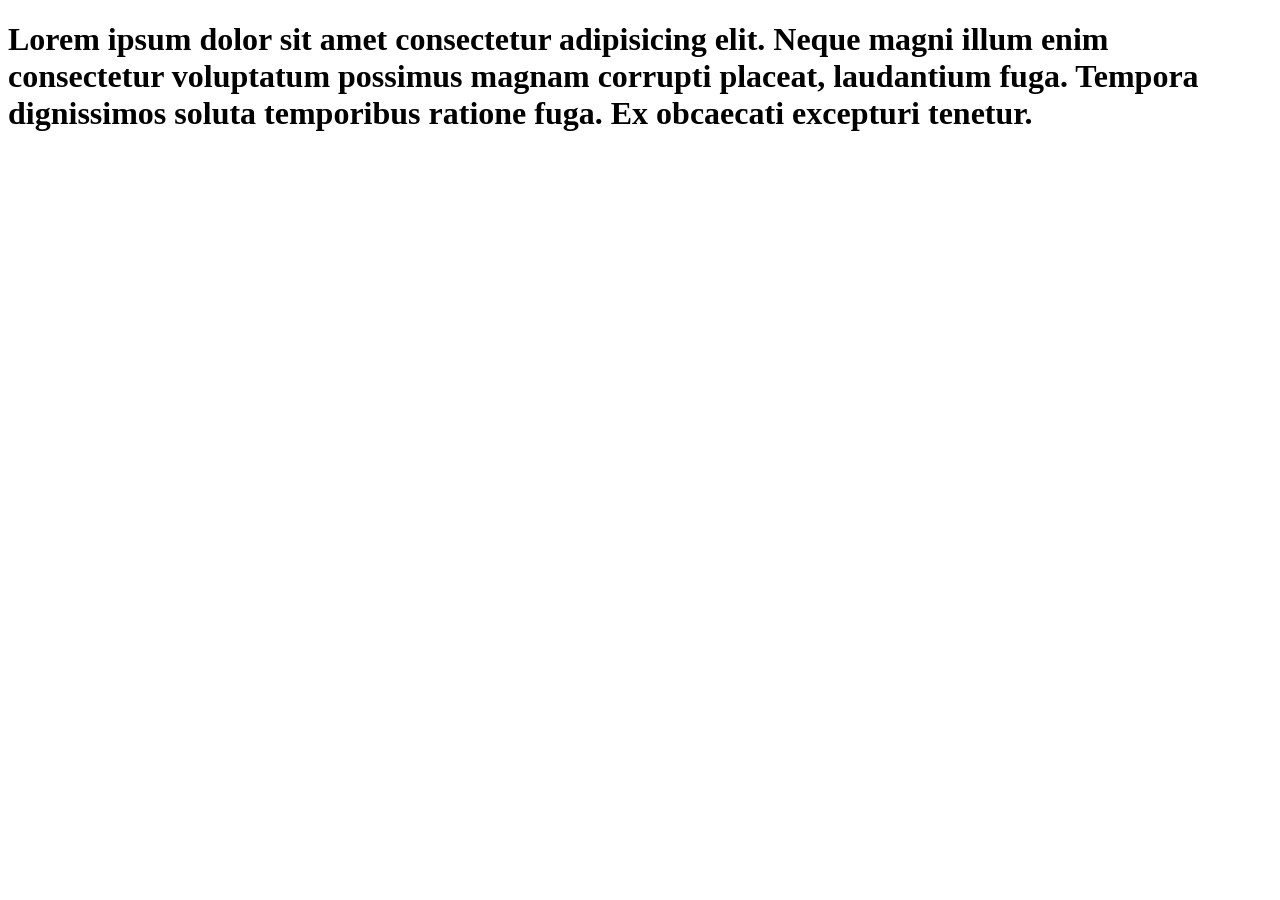
<file: Apache/cypherbaron/index.html>
<!DOCTYPE html>
<html lang="pt-br">
<head>
    <meta charset="UTF-8">
    <meta name="viewport" content="width=device-width, initial-scale=1.0">
    <title>Hello World</title>
</head>
<body>
    <h1>Lorem ipsum dolor sit amet consectetur adipisicing elit. Neque magni illum enim consectetur voluptatum possimus magnam corrupti placeat, laudantium fuga. Tempora dignissimos soluta temporibus ratione fuga. Ex obcaecati excepturi tenetur.</h1>
</body>
</html>
</file>
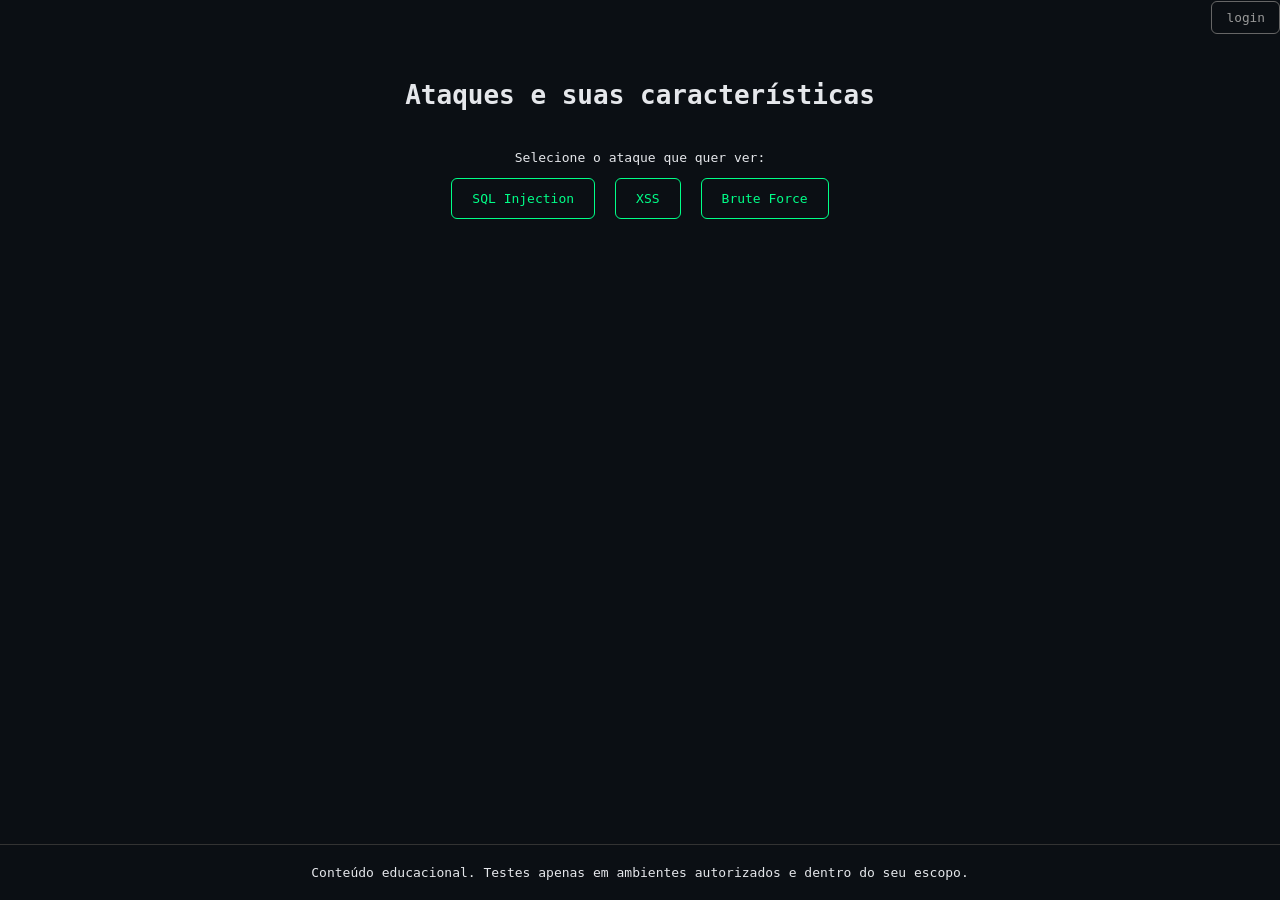
<file: WebSite (Apache2)/cypherbaron/index.html>
<!DOCTYPE html>
<html lang="pt-BR">
<head>
    <meta charset="UTF-8">
    <meta name="viewport" content="width=device-width, initial-scale=1.0">
    <title>Cypherbaron</title>
    <link rel="icon" type="image/png" href="assets/favicon.jpeg">
    <link rel="stylesheet" href="css/style.css">
</head>
<body>
    <div class="admin-top-right">
        <a href="admin/login.html" class="button-link admin-btn">login</a>
    </div>

    <main class="container">
    <h1>Ataques e suas características</h1>
        
    <div class="attack">
        <p>Selecione o ataque que quer ver:</p>

        <div class="attack-links">
            <a href="/ataques/sqli.html" class="button-link">SQL Injection</a>
            <a href="/ataques/xss.html" class="button-link">XSS</a>
            <a href="/ataques/bruteforce.html" class="button-link">Brute Force</a>
        </div>

    </div>
    </main>
    
    <footer class="warning-text">
        Conteúdo educacional. Testes apenas em ambientes autorizados e dentro do seu escopo.
    </footer>

</body>
</html>
</file>
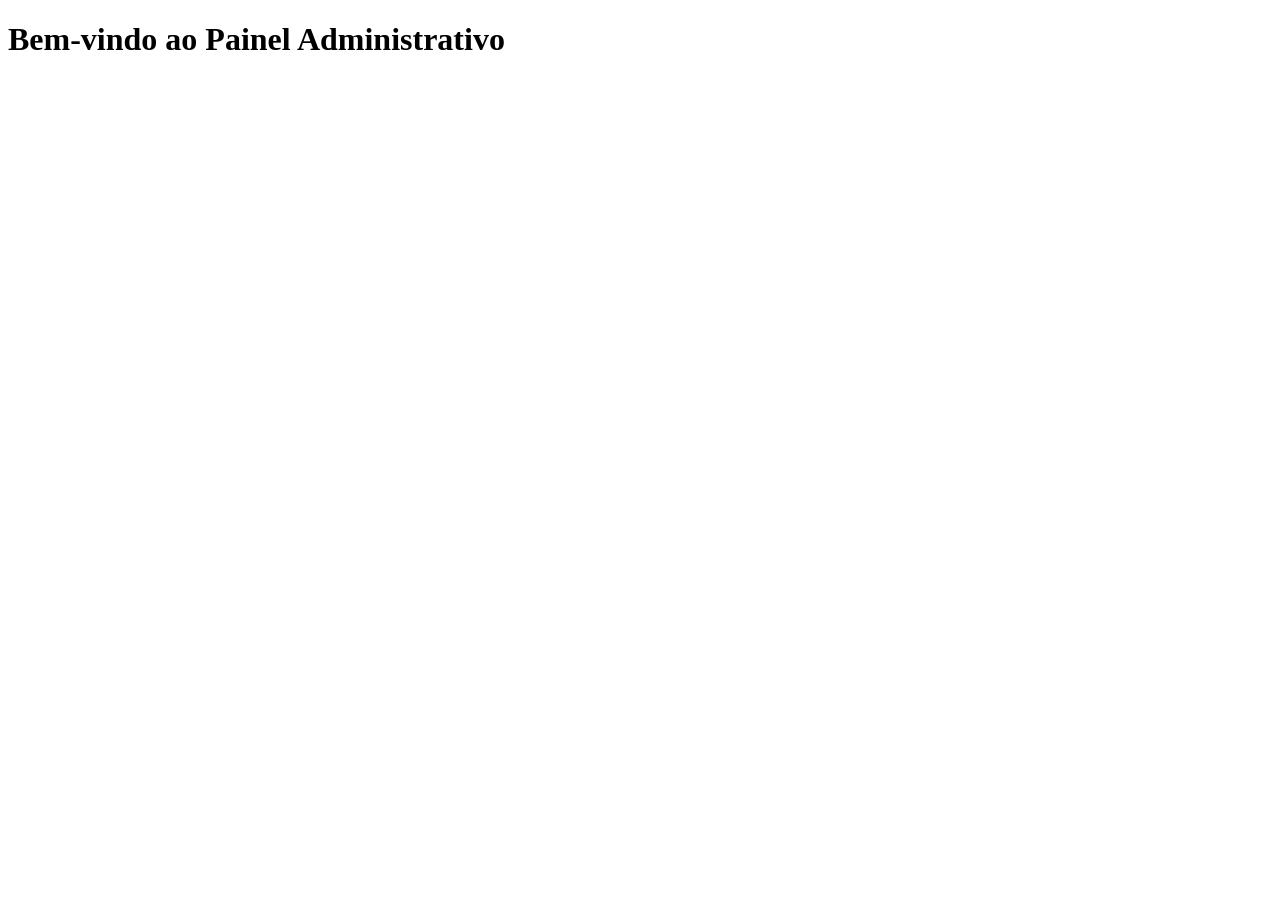
<file: WebSite (Apache2)/cypherbaron/admin/dashboard.html>
<!DOCTYPE html>
<html lang="pt-BR">
<head>
    <meta charset="UTF-8">
    <meta name="viewport" content="width=device-width, initial-scale=1.0">
    <title>Admin Page</title>
</head>
<body>
    <h1>Bem-vindo ao Painel Administrativo</h1>
</body>
</html>
</file>
<file: WebSite (Apache2)/cypherbaron/css/style.css>
body {
    background-color: #0b0f14;
    color: #e5e7eb;
    font-family: monospace;
    text-align: center;
}


.container {
    max-width: 800px;
    margin: 80px auto 0 auto; 
    text-align: center;
}


.attack {
    margin-top: 40px;
}

.attack-links {
    display: flex;
    justify-content: center;
    gap: 20px;
}

.button-link {
    text-decoration: none;
    padding: 12px 20px;
    border: 1px solid #00ff88;
    color: #00ff88;
    border-radius: 6px;
    transition: 0.3s;
}

.button-link:hover {
    background-color: #00ff88;
    color: #0b0f14;
}

.admin-top-right {
    position: fixed;
    top: 10px;
    right: 0px;
    z-index: 1000;
}

.admin-btn {
    font-size: 0.8rem;
    padding: 8px 14px;
    border-color: #666;
    color: #999;
}

.admin-btn:hover {
    background-color: #999;
    color: #0b0f14;
}


.warning-text  {
    position: fixed;    
    bottom: 0;    
    left: 0;    
    width: 100%;    
    padding: 20px 0;      
    border-top: 1px solid #333; 
}
</file>
